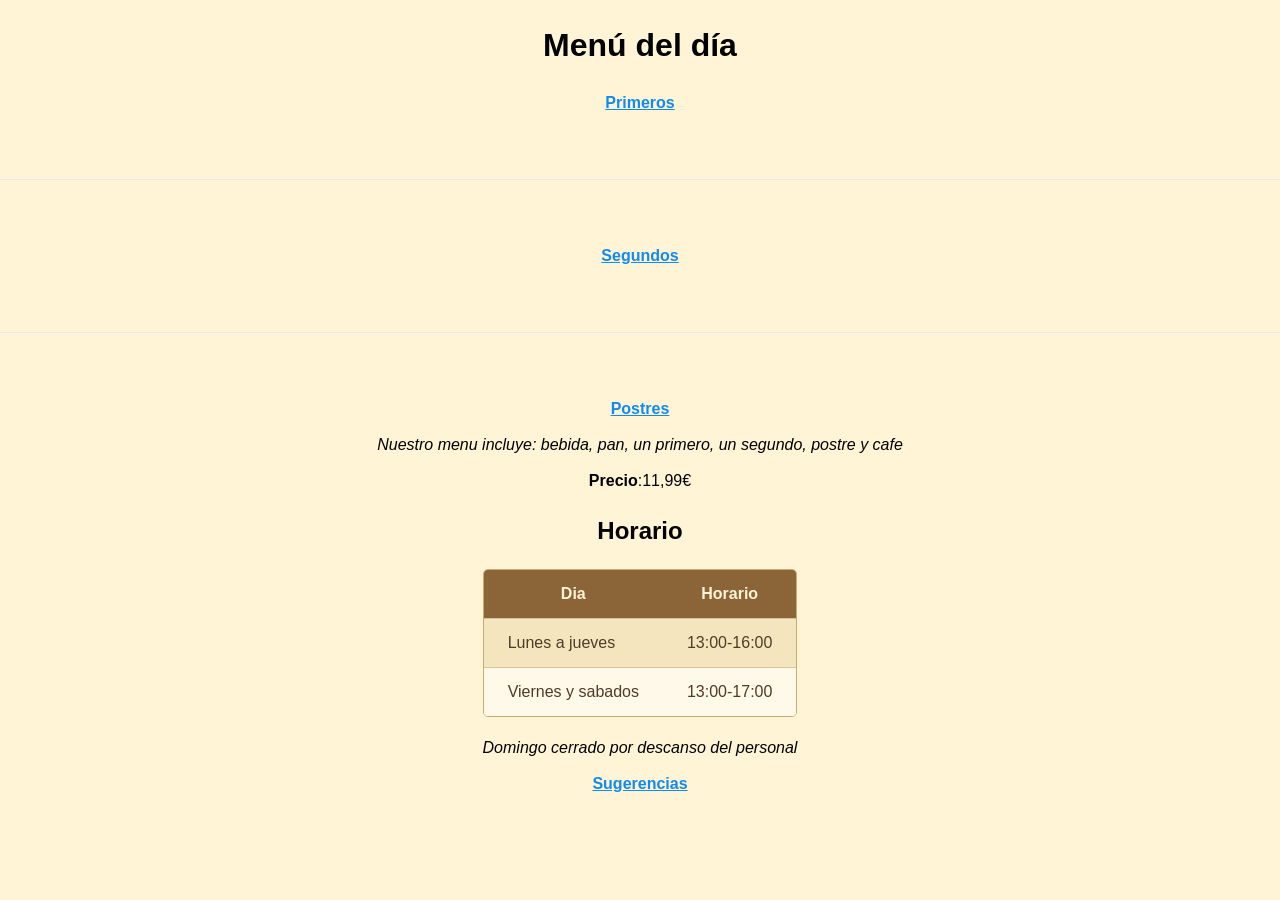
<file: index.html>
<!DOCTYPE html>
<html lang="es">
    <head>
        <meta charset="UTF-8">
        <title>Mi primer menu</title>
        <link rel="stylesheet" href="map.css">
    </head>
    <body>
        <h1>Menú del día</h1>
        <a href="Primeros.html">Primeros</a>
        <br>
        <hr>
        <a href="Segundos.html">Segundos</a>
        <br>
        <hr>
        <a href="Postres.html">Postres</a>
        <p><i>Nuestro menu incluye: bebida, pan, un primero, un segundo, postre y cafe</i></p>
        <p><b>Precio</b>:11,99€</p>
        <h2>Horario</h2>
        <table>
        <tr>
            <th>Dia</th>
            <th>Horario</th>
        </tr>
        <tr>
            <td>Lunes a jueves</td>
            <td>13:00-16:00</td>
        </tr>
        <tr>
            <td>Viernes y sabados</td>
            <td>13:00-17:00</td>
        </tr>
        </table>
        <p><i>Domingo cerrado por descanso del personal</i></p>

        <a href="Sugerencias.html">Sugerencias</a>

    </body>
</html>
</file>
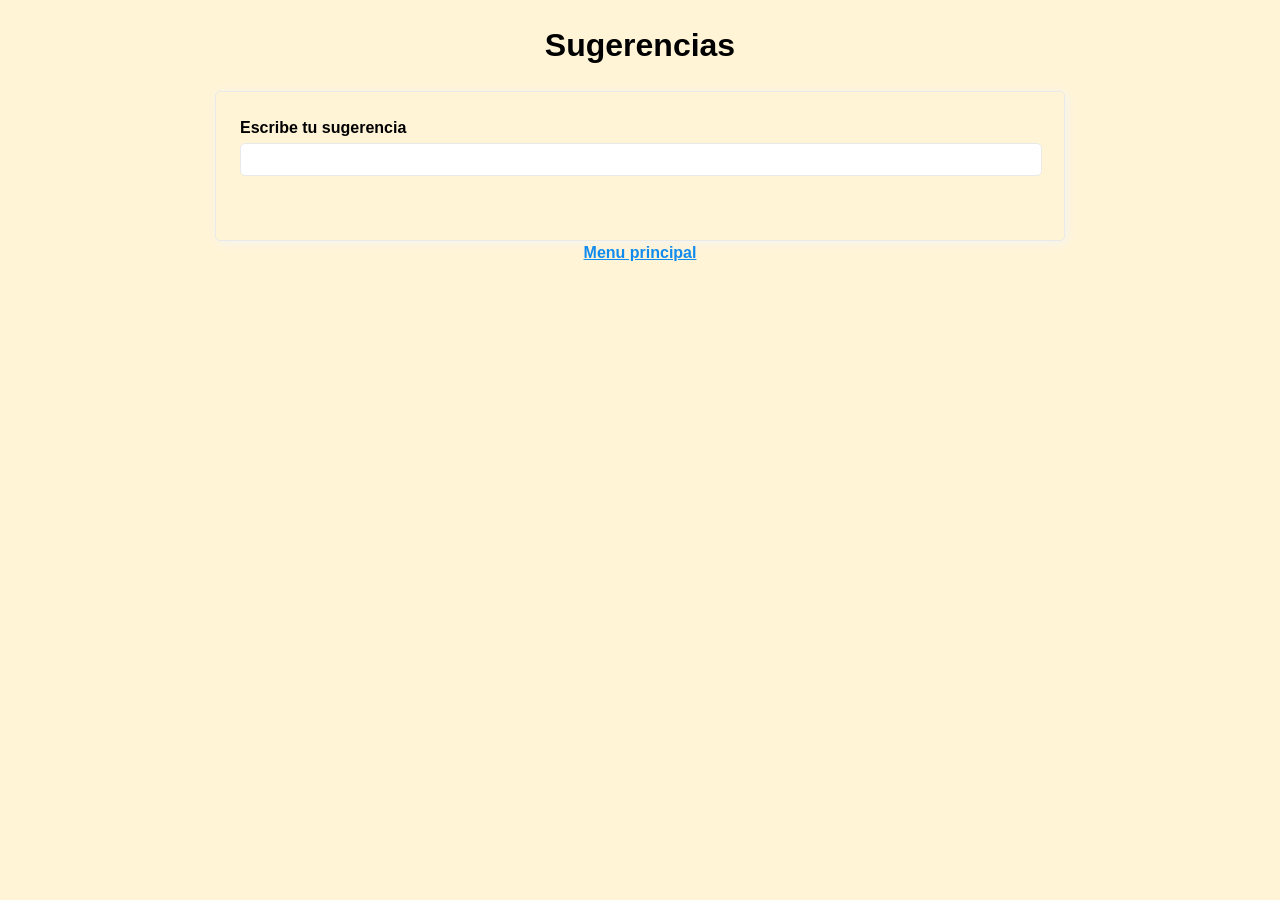
<file: Sugerencias.html>
<!DOCTYPE html>
<html lang="es">
    <head>
        <meta charset="UTF-8">
        <title>Sugerencias</title>
        <link rel="stylesheet" href="map.css">

    </head>
    <body>
        <h1>Sugerencias</h1>
        <form>
        <label for="name">Escribe tu sugerencia</label>
        <input type="text" id="Suggestion">
        <br>
        </form>
        <a href="index.html">Menu principal</a>
    </body>
</file>
<file: map.css>
/* MVP.css v1.18 - https://github.com/andybrewer/mvp */

:root {
  --active-brightness: 0.85;
  --border-radius: 5px;
  --box-shadow: 2px 2px 10px;
  --color-accent: #118bee15;
  --color-bg: #fff4d6;
  --color-bg-secondary: #e9e9e9;
  --color-link: #118bee;
  --color-secondary: #920de9;
  --color-secondary-accent: #920de90b;
  --color-shadow: #f4f4f4;
  --color-table: #118bee;
  --color-text: #000;
  --color-text-secondary: #999;
  --color-scrollbar: #cacae8;
  --font-family: -apple-system, BlinkMacSystemFont, "Segoe UI", Roboto, Oxygen-Sans, Ubuntu, Cantarell, "Helvetica Neue", sans-serif;
  --hover-brightness: 1.2;
  --justify-important: center;
  --justify-normal: left;
  --line-height: 1.5;
  --width-card: 285px;
  --width-card-medium: 460px;
  --width-card-wide: 800px;
  --width-content: 1080px;
}

@media (prefers-color-scheme: dark) {
  :root[color-mode="user"] {
    --color-accent: #0097fc4f;
    --color-bg: #333;
    --color-bg-secondary: #555;
    --color-link: #0097fc;
    --color-secondary: #e20de9;
    --color-secondary-accent: #e20de94f;
    --color-shadow: #bbbbbb20;
    --color-table: #0097fc;
    --color-text: #f7f7f7;
    --color-text-secondary: #aaa;
  }
}

html {
  scroll-behavior: smooth;
}

@media (prefers-reduced-motion: reduce) {
  html {
    scroll-behavior: auto;
  }
}

/* Layout */
article aside {
  background: var(--color-secondary-accent);
  border-left: 4px solid var(--color-secondary);
  padding: 0.01rem 0.8rem;
}

body {
  background: var(--color-bg);
  color: var(--color-text);
  font-family: var(--font-family);
  line-height: var(--line-height);
  margin: 0;
  overflow-x: hidden;
  padding: 0;
}

footer,
header,
main {
  margin: 0 auto;
  max-width: var(--width-content);
  padding: 3rem 1rem;
}

hr {
  background-color: var(--color-bg-secondary);
  border: none;
  height: 1px;
  margin: 4rem 0;
  width: 100%;
}

section {
  display: flex;
  flex-wrap: wrap;
  justify-content: var(--justify-important);
}

section img,
article img {
  max-width: 100%;
}

section pre {
  overflow: auto;
}

section aside {
  border: 1px solid var(--color-bg-secondary);
  border-radius: var(--border-radius);
  box-shadow: var(--box-shadow) var(--color-shadow);
  margin: 1rem;
  padding: 1.25rem;
  width: var(--width-card);
}

section aside:hover {
  box-shadow: var(--box-shadow) var(--color-bg-secondary);
}

[hidden] {
  display: none;
}

/* Headers */
article header,
div header,
main header {
  padding-top: 0;
}

header {
  text-align: var(--justify-important);
}

header a b,
header a em,
header a i,
header a strong {
  margin-left: 0.5rem;
  margin-right: 0.5rem;
}

header nav img {
  margin: 1rem 0;
}

section header {
  padding-top: 0;
  width: 100%;
}

/* Nav */
nav {
  align-items: center;
  display: flex;
  font-weight: bold;
  justify-content: space-between;
  margin-bottom: 7rem;
}

nav ul {
  list-style: none;
  padding: 0;
}

nav ul li {
  display: inline-block;
  margin: 0 0.5rem;
  position: relative;
  text-align: left;
}

/* Nav Dropdown */
nav ul li:hover ul {
  display: block;
}

nav ul li:focus-within ul {
  display: block;
}

nav ul li ul {
  background: var(--color-bg);
  border: 1px solid var(--color-bg-secondary);
  border-radius: var(--border-radius);
  box-shadow: var(--box-shadow) var(--color-shadow);
  display: none;
  height: auto;
  left: -2px;
  padding: 0.5rem 1rem;
  position: absolute;
  top: 1.7rem;
  white-space: nowrap;
  width: auto;
  z-index: 1;
}

nav ul li ul::before {
  /* fill gap above to make mousing over them easier */
  content: "";
  position: absolute;
  left: 0;
  right: 0;
  top: -0.5rem;
  height: 0.5rem;
}

nav ul li ul li,
nav ul li ul li a {
  display: block;
}

/* Nav for Mobile */
@media (max-width: 768px) {
  nav {
    flex-wrap: wrap;
  }

  nav ul li {
    width: calc(100% - 1em);
  }

  nav ul li ul {
    border: none;
    box-shadow: none;
    display: none;
    position: static;
  }
}

/* Typography */
code,
samp {
  background-color: var(--color-accent);
  border-radius: var(--border-radius);
  color: var(--color-text);
  display: inline-block;
  margin: 0 0.1rem;
  padding: 0 0.5rem;
}

details {
  margin: 1.3rem 0;
}

details summary {
  font-weight: bold;
  cursor: pointer;
}

h1,
h2,
h3,
h4,
h5,
h6 {
  line-height: var(--line-height);
  text-wrap: balance;
}

mark {
  padding: 0.1rem;
}

ol li,
ul li {
  padding: 0.2rem 0;
}

p {
  margin: 0.75rem 0;
  padding: 0;
  width: 100%;
}

pre {
  margin: 1rem 0;
  max-width: var(--width-card-wide);
  padding: 1rem 0;
}

pre code,
pre samp {
  display: block;
  max-width: var(--width-card-wide);
  padding: 0.5rem 2rem;
  white-space: pre-wrap;
}

small {
  color: var(--color-text-secondary);
}

sup {
  background-color: var(--color-secondary);
  border-radius: var(--border-radius);
  color: var(--color-bg);
  font-size: xx-small;
  font-weight: bold;
  margin: 0.2rem;
  padding: 0.2rem 0.3rem;
  position: relative;
  top: -2px;
}

/* Links */
a {
  color: var(--color-link);
  display: inline-block;
  font-weight: bold;
  text-decoration: underline;
}

a:visited,
area:visited {
  color: var(--color-secondary);
}

a:hover {
  filter: brightness(var(--hover-brightness));
}

a:active {
  filter: brightness(var(--active-brightness));
}

a b,
a em,
a i,
a strong,
button,
input[type="submit"] {
  border-radius: var(--border-radius);
  display: inline-block;
  font-size: medium;
  font-weight: bold;
  line-height: var(--line-height);
  margin: 0.5rem 0;
  padding: 1rem 2rem;
}

button,
input[type="submit"] {
  font-family: var(--font-family);
}

button:hover,
input[type="submit"]:hover {
  cursor: pointer;
  filter: brightness(var(--hover-brightness));
}

button:active,
input[type="submit"]:active {
  filter: brightness(var(--active-brightness));
}

a b,
a strong,
button,
input[type="submit"] {
  background-color: var(--color-link);
  border: 2px solid var(--color-link);
  color: var(--color-bg);
}

a em,
a i {
  border: 2px solid var(--color-link);
  border-radius: var(--border-radius);
  color: var(--color-link);
  display: inline-block;
  padding: 1rem 2rem;
}

article aside a {
  color: var(--color-secondary);
}

/* Images */
figure {
  margin: 0;
  padding: 0;
}

figure img {
  max-width: 100%;
}

figure figcaption {
  color: var(--color-text-secondary);
}

/* Forms */
button:disabled,
input:disabled {
  background: var(--color-bg-secondary);
  border-color: var(--color-bg-secondary);
  color: var(--color-text-secondary);
  cursor: not-allowed;
}

button[disabled]:hover,
input[type="submit"][disabled]:hover {
  filter: none;
}

form {
  margin: 0 auto;
  border: 1px solid var(--color-bg-secondary);
  border-radius: var(--border-radius);
  box-shadow: var(--box-shadow) var(--color-shadow);
  display: block;
  max-width: var(--width-card-wide);
  min-width: var(--width-card);
  padding: 1.5rem;
  text-align: var(--justify-normal);
}

form header {
  margin: 1.5rem 0;
  padding: 1.5rem 0;
}

input,
label,
select,
textarea {
  display: block;
  font-size: inherit;
  max-width: var(--width-card-wide);
}

input[type="checkbox"],
input[type="radio"] {
  display: inline-block;
}

input[type="checkbox"] + label,
input[type="radio"] + label {
  display: inline-block;
  font-weight: normal;
  position: relative;
  top: 1px;
}

input[type="range"] {
  padding: 0.4rem 0;
}

input,
select,
textarea {
  border: 1px solid var(--color-bg-secondary);
  border-radius: var(--border-radius);
  margin-bottom: 1rem;
  padding: 0.4rem 0.8rem;
}

input[type="text"],
input[type="password"],
input[type="email"],
textarea {
  width: calc(100% - 1.6rem);
}

input[readonly],
textarea[readonly] {
  background-color: var(--color-bg-secondary);
}

label {
  font-weight: bold;
  margin-bottom: 0.2rem;
}

/* Popups */
dialog {
  max-width: 90%;
  max-height: 85dvh;
  margin: auto;
  padding-block: 0;
  padding-inline: 20px;
  border: 1px solid var(--color-bg-secondary);
  border-radius: 0.5rem;
  overscroll-behavior: contain;
  scroll-behavior: smooth;
  scrollbar-width: none; /* Hide scrollbar for Firefox */
  -ms-overflow-style: none; /* Hide scrollbar for IE and Edge */
  scrollbar-color: transparent transparent;
  animation: bottom-to-top 0.25s ease-in-out forwards;
}

dialog::-webkit-scrollbar {
  width: 0;
  display: none;
}

dialog::-webkit-scrollbar-track {
  background: transparent;
}

dialog::-webkit-scrollbar-thumb {
  background-color: transparent;
}

@media (min-width: 650px) {
  dialog {
    max-width: 39rem;
  }
}

dialog::backdrop {
  background-color: rgba(0, 0, 0, 0.5);
}

@keyframes bottom-to-top {
  0% {
    opacity: 0;
    transform: translateY(10%);
  }

  100% {
    opacity: 1;
    transform: translateY(0);
  }
}

dialog hr {
  margin-block: 1rem;
}

/* Tables */
table {
  border: 1px solid var(--color-bg-secondary);
  border-radius: var(--border-radius);
  border-spacing: 0;
  display: inline-block;
  max-width: 100%;
  overflow-x: auto;
  padding: 0;
  white-space: nowrap;
}

table td,
table th,
table tr {
  padding: 0.4rem 0.8rem;
  text-align: var(--justify-important);
}

table thead {
  background-color: var(--color-table);
  border-collapse: collapse;
  border-radius: var(--border-radius);
  color: var(--color-bg);
  margin: 0;
  padding: 0;
}

table thead tr:first-child th:first-child {
  border-top-left-radius: var(--border-radius);
}

table thead tr:first-child th:last-child {
  border-top-right-radius: var(--border-radius);
}

table thead th:first-child,
table tr td:first-child {
  text-align: var(--justify-normal);
}

table tr:nth-child(even) {
  background-color: var(--color-accent);
}

/* Quotes */
blockquote {
  display: block;
  font-size: x-large;
  line-height: var(--line-height);
  margin: 1rem auto;
  max-width: var(--width-card-medium);
  padding: 1.5rem 1rem;
  text-align: var(--justify-important);
}

blockquote footer {
  color: var(--color-text-secondary);
  display: block;
  font-size: small;
  line-height: var(--line-height);
  padding: 1.5rem 0;
}

/* Scrollbars */
* {
  scrollbar-width: thin;
  scrollbar-color: var(--color-scrollbar) transparent;
}

*::-webkit-scrollbar {
  width: 5px;
  height: 5px;
}

*::-webkit-scrollbar-track {
  background: transparent;
}

*::-webkit-scrollbar-thumb {
  background-color: var(--color-scrollbar);
  border-radius: 10px;
}

/* Estilos compartidos del menú */
img {
  height: 426px;
  width: 640px;
}

body {
  text-align: center;
}

ul, ol {
  list-style-position: inside;
  padding-left: 0;
}

table {
  border: 1px solid #c9aa71;
}

table th {
  background-color: #8b6538;
  color: #fff4d6;
  padding: 12px 24px;
}

table td {
  background-color: #fff9e9;
  color: #513b24;
  padding: 12px 24px;
  border-top: 1px solid #d9c39a;
}

table tr:nth-child(even) td {
  background-color: #f5e5bf;
}
</file>
